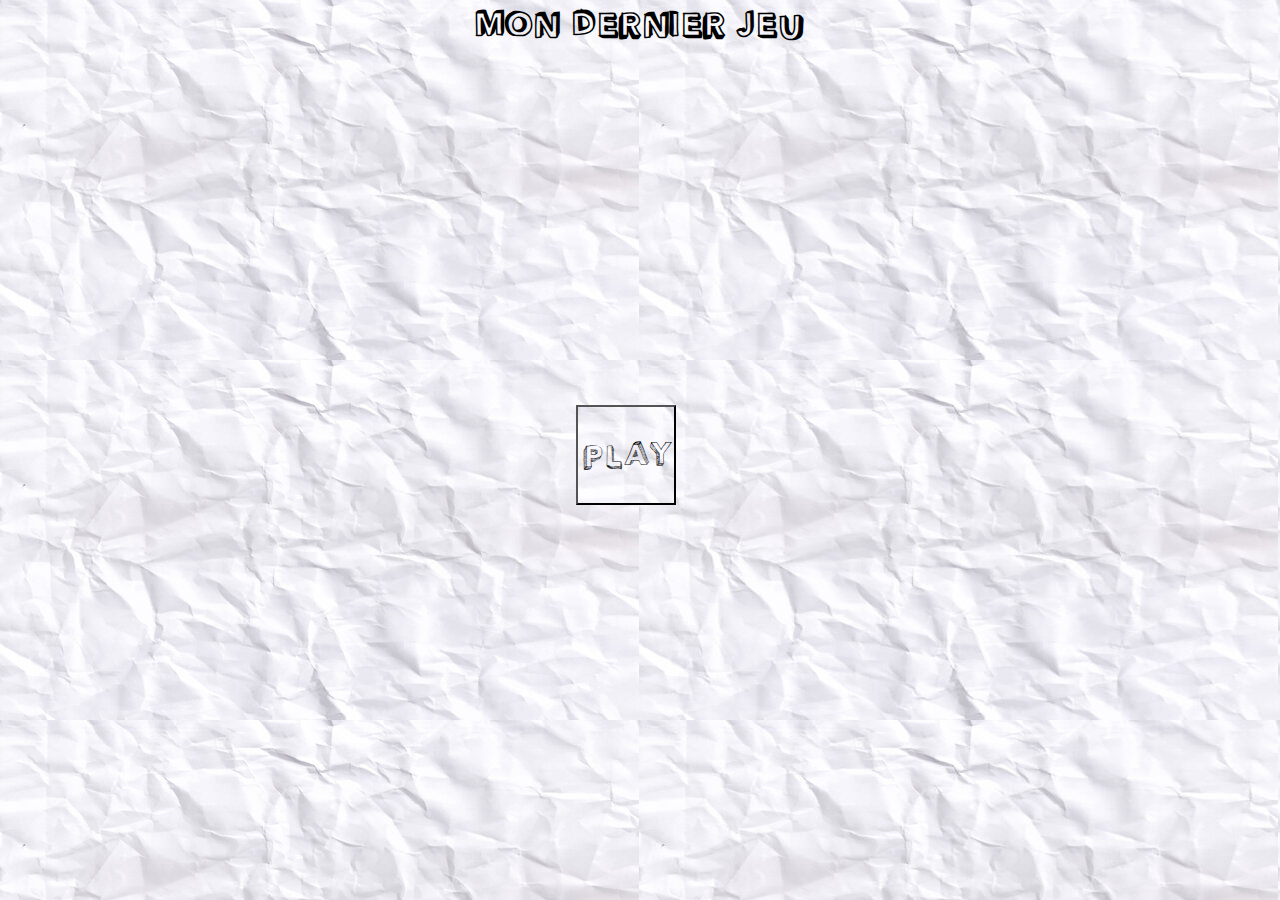
<file: Projet Finale/index.html>
<!-- MES LIENS -->

<link rel="stylesheet" href="style.css">
<script src="java.js"></script>

<title>FIN</title>
<link rel="icon" href="icon.jpg" type="image/x-icon"/>

<!-- header -->
<header>

    <h1>Mon Dernier Jeu</h1>

</header>


<body>
<!-- L'UTILISATEUR DOIT INTEREAGIR AVEC LE SITE POUR JOUER LA MUSIQUE  -->
    <button id="start">Play</button>
    <audio src="music.mp3" loop></audio>


<!-- MES QUATRE NIVEAU -->
    <div class="homebox">
        <div class="box unlocked" id="box1" title="?" ><img src="questionmark.webp" alt="?" id="box1img"></div>
        <div class="box unlocked" id="box2" title="?"><img src="questionmark.webp" alt="?" id="box2img"></div>
        <div class="box unlocked" id="box3" title="?"><img src="questionmark.webp" alt="?" id="box3img"></div>
        <div class="box unlocked" id="box4" title="?"><img src="questionmark.webp" alt="?" id="box4img"></div>
    </div>

</body>
</file>
<file: Projet Finale/style.css>
/* FONT */
@font-face {
    font-family: "Pwperspective";
    src: url("./fonts/PWPerspective.ttf");
  }
  
h1 {
    font-family: "Pwperspective", sans-serif;
    font-size: 32px;
    text-align: center;
  }

/* BOUTTON POUR COMMENCER */
#start{
  font-family: "Pwperspective", sans-serif;
  font-size: 30px;
  position: absolute;
  top: 45%;
  left: 45%;
  z-index: 1;
  width: 100px;
  height: 100px;
  background-image: url(paper.jpeg);
}

/* ANIMATION */
#start:hover{
  animation: gelatine 0.6s;
  cursor: pointer;
}

#start:active{
  background-color: green;
}
@keyframes gelatine {
    25%{
	transform: scale(0.8,1.3);
    }
    50%{
	transform: scale(1.1,0.8);
    }
    75%{
	transform: scale(0.7,1.2);
    }
}

  
body{
    background-image: url(paper.jpeg);
}


/* EMPLACEMENT DES NIVEAUX */
.homebox {
    display: grid;
    grid-template-columns: repeat(2, 1fr);
    grid-template-rows: repeat(2, 1fr);
    grid-gap: 10px;
    align-items: center;
    justify-content: center;
    position: absolute;
    top: 50%;
    left: 50%;
    transform: translate(-50%, -50%);  
}


.box{
  font-family: "Pwperspective", sans-serif;
  background: black;
  display: inline-block;
  margin: 55px 75px 30px;
  padding: 15px 15px 30px;
  text-align: center;

  -webkit-box-shadow: 0 4px 6px rgba(0, 0, 0, .3);
  -moz-box-shadow: 0 4px 6px rgba(0, 0, 0, .3);
  box-shadow: 0 4px 6px rgba(0, 0, 0, .3);
  -webkit-transition: all .20s linear;
  -moz-transition: all .20s linear;
  transition: all .20s linear;
  z-index: 0;
  position: relative;
  
  /* JE VEUX QU'ILS COMMENCENT INVISIBLE */
  visibility: hidden;
}

.box:after {
  color: #333;
  font-size: 25px;
  /* POUR TITLE */
  content: attr(title);
  position: relative;
  top: 15px;
}
/* CSS DE L'IMAGE DANS LES NIVEAUX */
.box img {
  display: block;
  width: 200px;
}

/* ANIMATION */
.box:hover {
  -webkit-transform: scale(1.2);
  -moz-transform: scale(1.2);
  transform: scale(1.2);
  z-index: 10;
  -webkit-box-shadow: 0 10px 20px rgba(0, 0, 0, .7);
  -moz-box-shadow: 0 10px 20px rgba(0, 0, 0, .7);
  box-shadow: 0 10px 20px rgba(0, 0, 0, .7);
}
</file>
